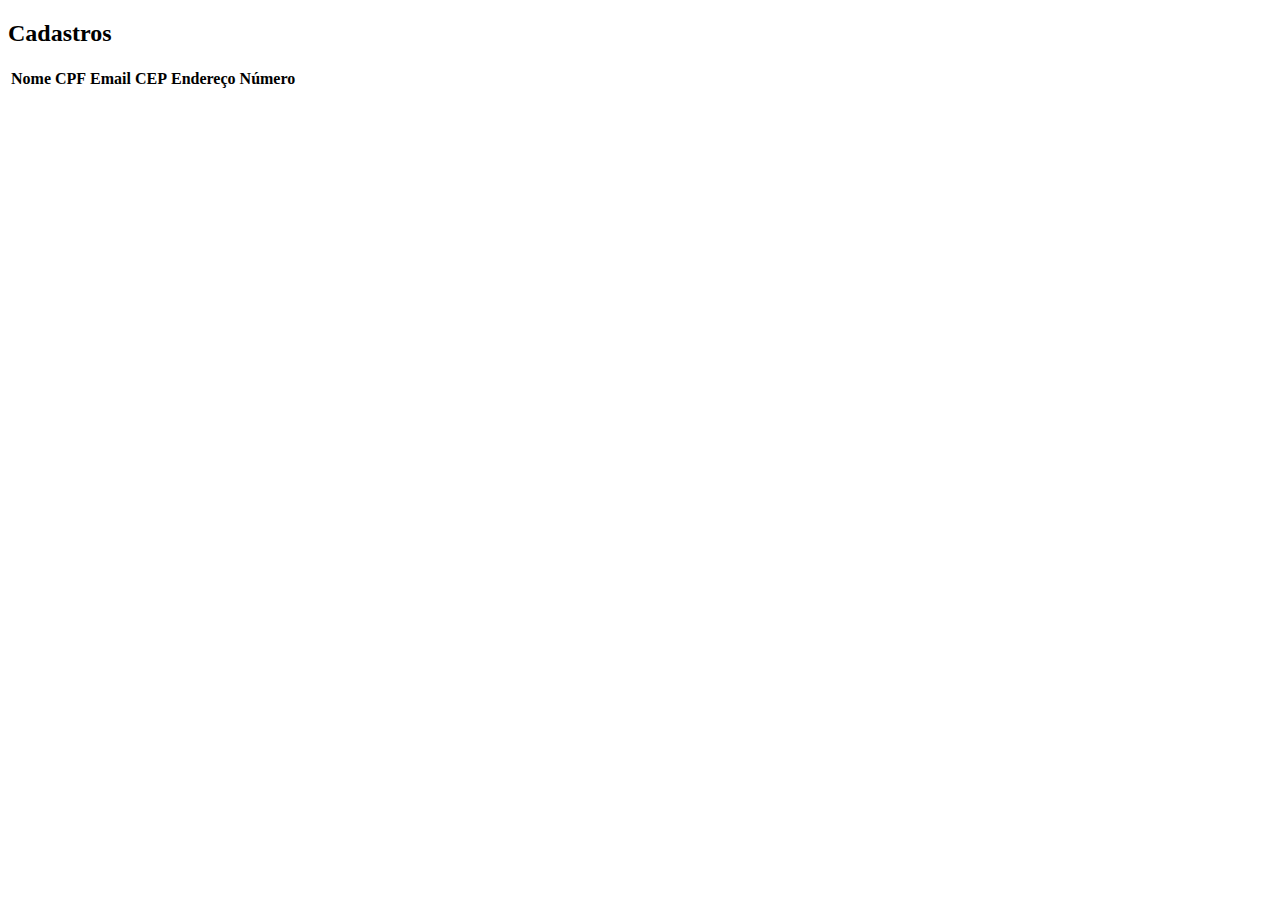
<file: src/main/resources/templates/consulta.html>
<!DOCTYPE html>
<html lang="en">
<head>
    <meta charset="UTF-8">
    <meta http-equiv="X-UA-Compatible" content="IE=edge">
    <meta name="viewport" content="width=device-width, initial-scale=1.0">
    <title>Lista de Cadastros</title>
    <link rel="stylesheet" href="https://cdn.jsdelivr.net/npm/bootstrap@4.1.3/dist/css/bootstrap.min.css" integrity="sha384-MCw98/SFnGE8fJT3GXwEOngsV7Zt27NXFoaoApmYm81iuXoPkFOJwJ8ERdknLPMO" crossorigin="anonymous">
    <link rel="stylesheet" href="https://use.fontawesome.com/releases/v5.4.1/css/all.css" integrity="sha384-5sAR7xN1Nv6T6+dT2mhtzEpVJvfS3NScPQTrOxhwjIuvcA67KV2R5Jz6kr4abQsz" crossorigin="anonymous">
</head>
<body>
 <main class="container bg-light mt-4">
    <div>
    </div>

    <div>
        <h2 class="my-5">Cadastros</h2>
        <table class="table table-striped table-responsive-md">
            <thead>
                <tr>
                    <th>Nome</th>
                    <th>CPF</th>
                    <th>Email</th>
                    <th>CEP</th>
                    <th>Endereço</th>
                    <th>Número</th>
                </tr>
            </thead>

            <tbody>
              <tr th:each="cliente : ${cliente}">
                  <td th:text="${cliente.nome}"></td>
                  <td th:text="${cliente.cpf}"></td>
                  <td th:text="${cliente.email}"></td>
                  <td th:text="${cliente.endereco}"></td>
                  <td th:text="${cliente.numcasa}"></td>
                  <td>
                    <a href="#" class="btn btn-primary">
                        <i class="fas fa-edit ml-2"></i>
                    </a>
                  </td>
              </tr>
            </tbody>
        </table>
    </div>
 </main>
</body>
</html>
</file>
